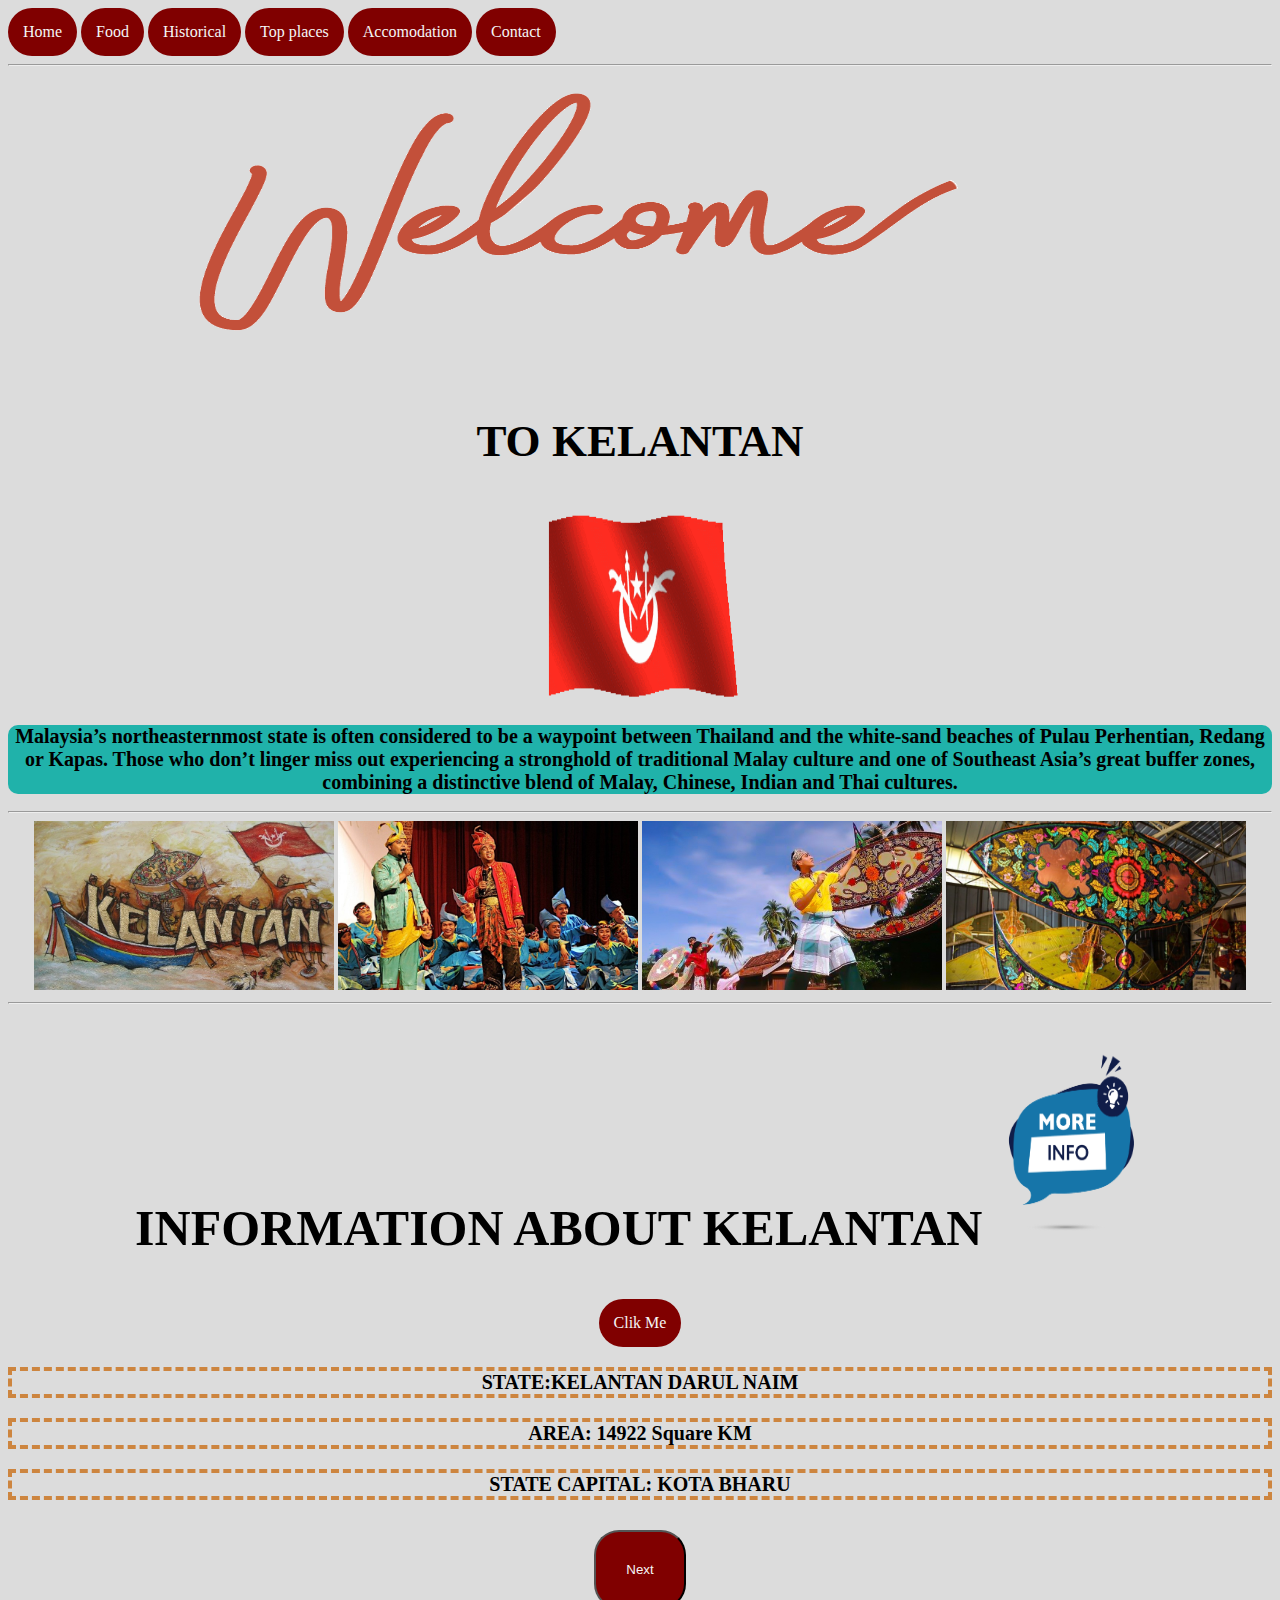
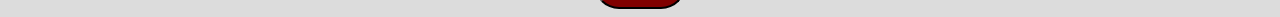
<file: index.html>
<!DOCTYPE html>
<html>

    <head>
        <title>VISIT KELANTAN</title>
    <head/>
 
 <style>
	a:link, a:visited
	    {
	    	background-color: maroon;
	    	color: whitesmoke;
	    	padding: 15px;
	    	text-align: center;
	    	text-decoration: none;
	    	display: inline-block;
	    	border-radius: 25px;
	    }
 
    a:hover, a:active
        {
        	background-color: skyblue;
        }

</style>	

<!--internal links-->
<a href="index.html">Home</a>


<!--external links-->
<a href="food.html">Food</a>
<a href="historical.html">Historical</a>
<a href="topplaces.html">Top places</a>
<a href="accommodation.html">Accomodation</a>
<a href="contact.html">Contact</a>

<hr>
<center><img src="welcome3.gif" height="300px" width="1000px"></center>

<center><h2 style="font-size: 45px">TO KELANTAN</h2></center><center><img src="bendera.gif" height="200px" width="200px"></h2></center>
<center><h2 style="background-color:lightseagreen; border-radius:10px">Malaysia’s northeasternmost state is often considered to be a waypoint between Thailand and the white-sand beaches of Pulau Perhentian, Redang or Kapas. Those who don’t linger miss out experiencing a stronghold of traditional Malay culture and one of Southeast Asia’s great buffer zones, combining a distinctive blend of Malay, Chinese, Indian and Thai cultures.<center></h2>

<hr>
<center><img src="kelantan.jpg" heigh=430px width=300px>
<img src="dikirbarat.jpg" heigh=430px width=300px>
<img src="cultural.jpg" heigh=430px width=300px>
<img src="wau.jpg" heigh=430px width=300px></center>
<hr>


<body>
<center><h2 style="font-size:50px">INFORMATION ABOUT KELANTAN <img src="moreinformation.png" height="200px" width="150px"></h2></center>
<center><a href="https://youtu.be/xt4SsI6xcss">Clik Me</a></center>
<center><h3 style="border:4px dashed peru">STATE:KELANTAN DARUL NAIM</h3></center>
<center><h3 style="border:4px dashed peru">AREA: 14922 Square KM</h3></center>
<center><h3 style="border:4px dashed peru">STATE CAPITAL: KOTA BHARU</h3></center>

<h3 style="font-size: 30px"></h3>

<button><a href="food.html">Next</a></button>

<link rel="stylesheet" type="text/css" href="style.css">
	      <link href="https://fonts.googleapis.com/css2?family=Kaushan+Script&family=Merienda:wght@700&display=swap" rel="stylesheet">
	      <link href="https://fonts.googleapis.com/css2?family=Kaushan+Script&display=swap" rel="stylesheet">


</body>
</html>
</file>
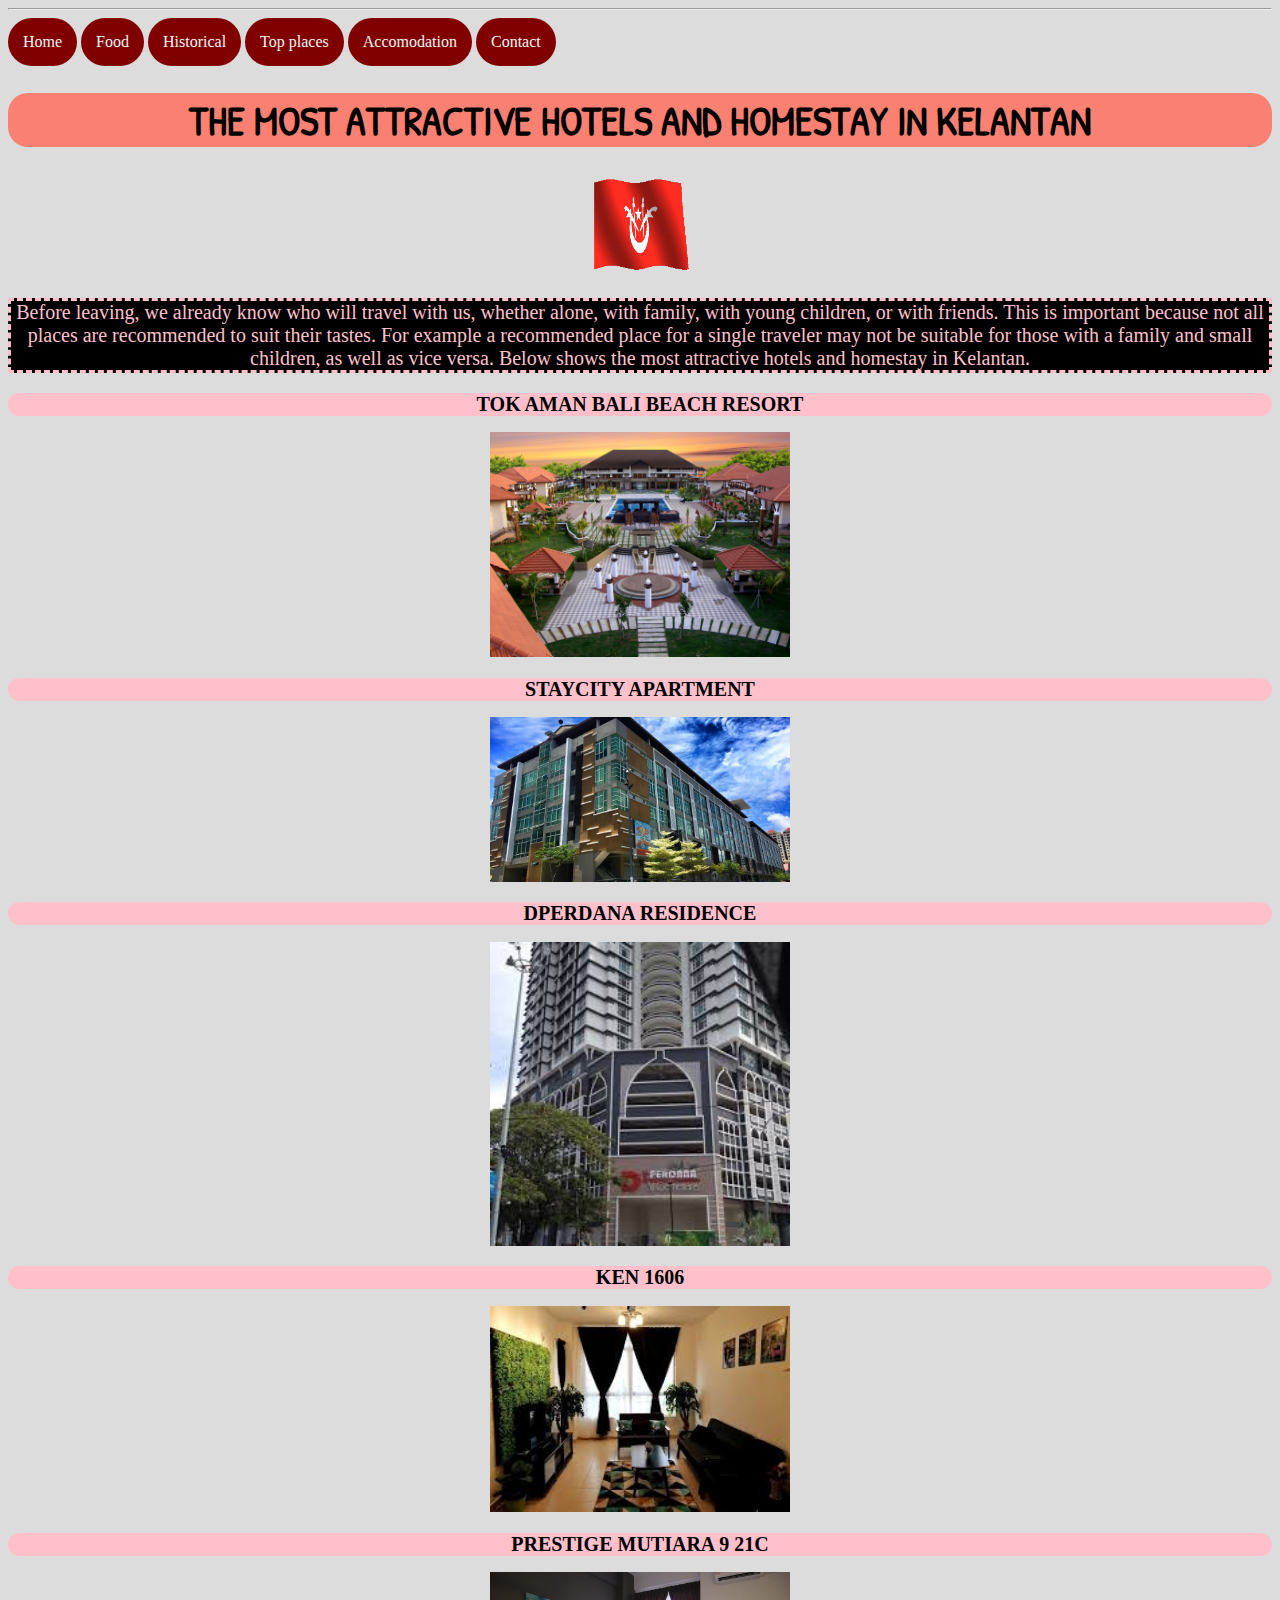
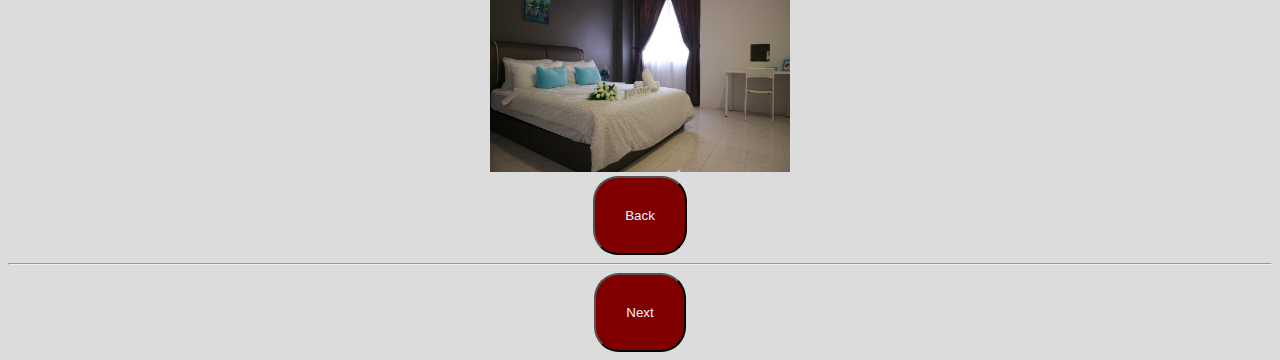
<file: accommodation.html>
<!DOCTYPE html>

 <html>
      <head>
 	       </center><title>ACCOMODATION IN KELANTAN </title></center>
 
         <style>
	a:link, a:visited
	    {
	    	background-color: maroon;
	    	color: whitesmoke;
	    	padding: 15px;
	    	text-align: center;
	    	text-decoration: none;
	    	display: inline-block;
	    	border-radius: 25px;
	    }
 
    a:hover, a:active
        {
        	background-color: skyblue;
        }

         </style>
      </head>  
<body>


<hr>

<!--internal links-->
<a href="index.html">Home</a>


<!--external links-->
<a href="food.html">Food</a>
<a href="historical.html">Historical</a>
<a href="topplaces.html">Top places</a>
<a href="accommodation.html">Accomodation</a>
<a href="contact.html">Contact</a>


<center><h1 style="background-color:salmon; border-radius:20px" >THE MOST ATTRACTIVE HOTELS AND HOMESTAY IN KELANTAN </h1></center>
<center><img src="bendera.gif" height="100px" width="100px"></h2></center>

<center><p><p style="background-color: black;color:pink;border:3px dashed"> Before leaving, we already know who will travel with us, whether alone, with family, with young children, or with friends. This is important because not all places are recommended to suit their tastes. For example a recommended place for a single traveler may not be suitable for those with a family and small children, as well as vice versa. Below shows the most attractive hotels and homestay in Kelantan.  </p></center>

<center><h2 style="background-color: pink; border-radius:30px" >TOK AMAN BALI BEACH RESORT </h2></center> 
 		<center><img src="p1.jpg" heigh=400px width=300px></center>

<center><h2 style="background-color: pink; border-radius:30px" > STAYCITY APARTMENT </h2></enter>
 		<center><img src="p2.jpg" heigh=400px width=300px></center>

<center><h2 style="background-color: pink; border-radius:30px" > DPERDANA RESIDENCE </h2></center> 
 		<center><img src="p3.jpg" heigh=400px width=300px></center>

<center><h2 style="background-color: pink; border-radius:30px" > KEN 1606 </h2></center> 
 		<center><img src="p4.jpg" heigh=400px width=300px></center>

<center><h2 style="background-color: pink; border-radius:30px" > PRESTIGE MUTIARA 9 21C </h2></center> 
 		<center><img src="p5.jpg" heigh=400px width=300px></center>


<center><button><a href="topplaces.html">Back</a></button></center>
<hr>
<center><button><a href="contact.html">Next</a></button></center>

<link rel="stylesheet" type="text/css" href="style.css">
<link rel="preconnect" href="https://fonts.gstatic.com">
<link href="https://fonts.googleapis.com/css2?family=Great+Vibes&family=Patrick+Hand+SC&family=Satisfy&display=swap" rel="stylesheet">



</body>
</html>
</file>
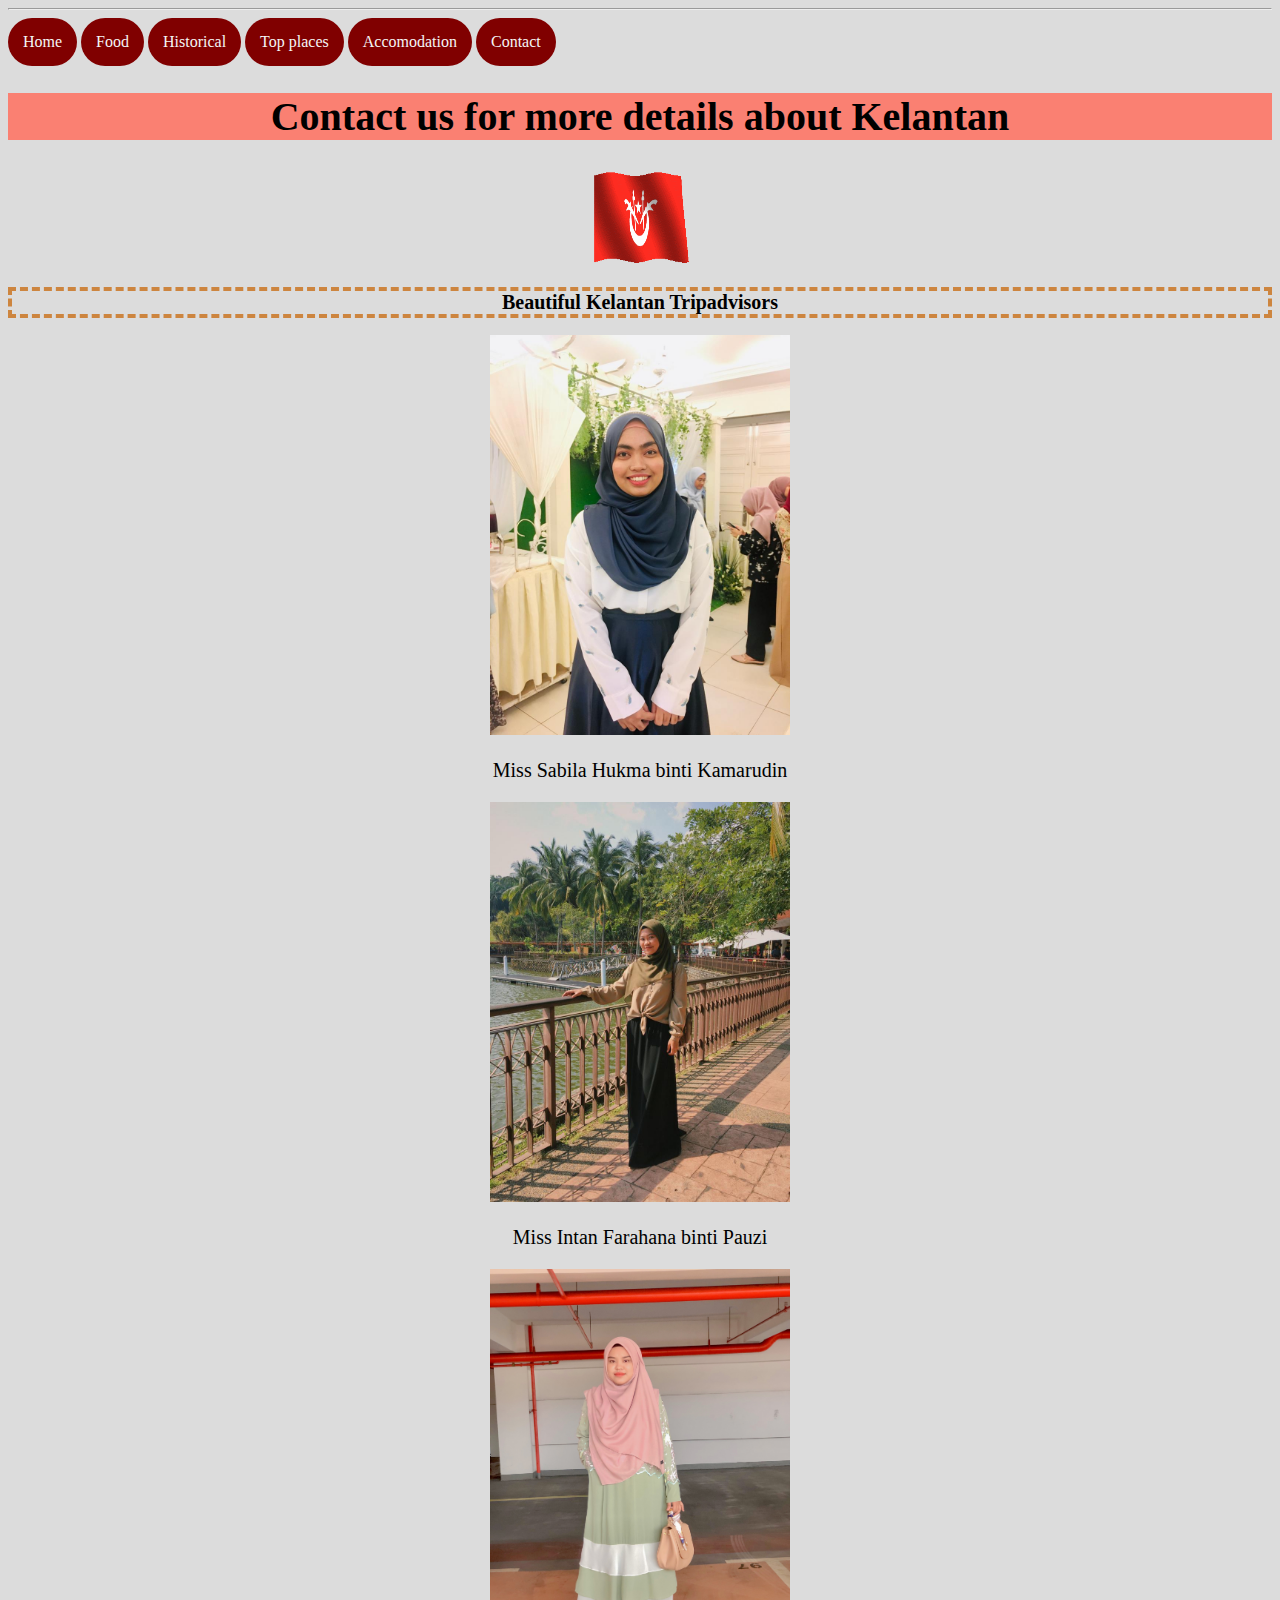
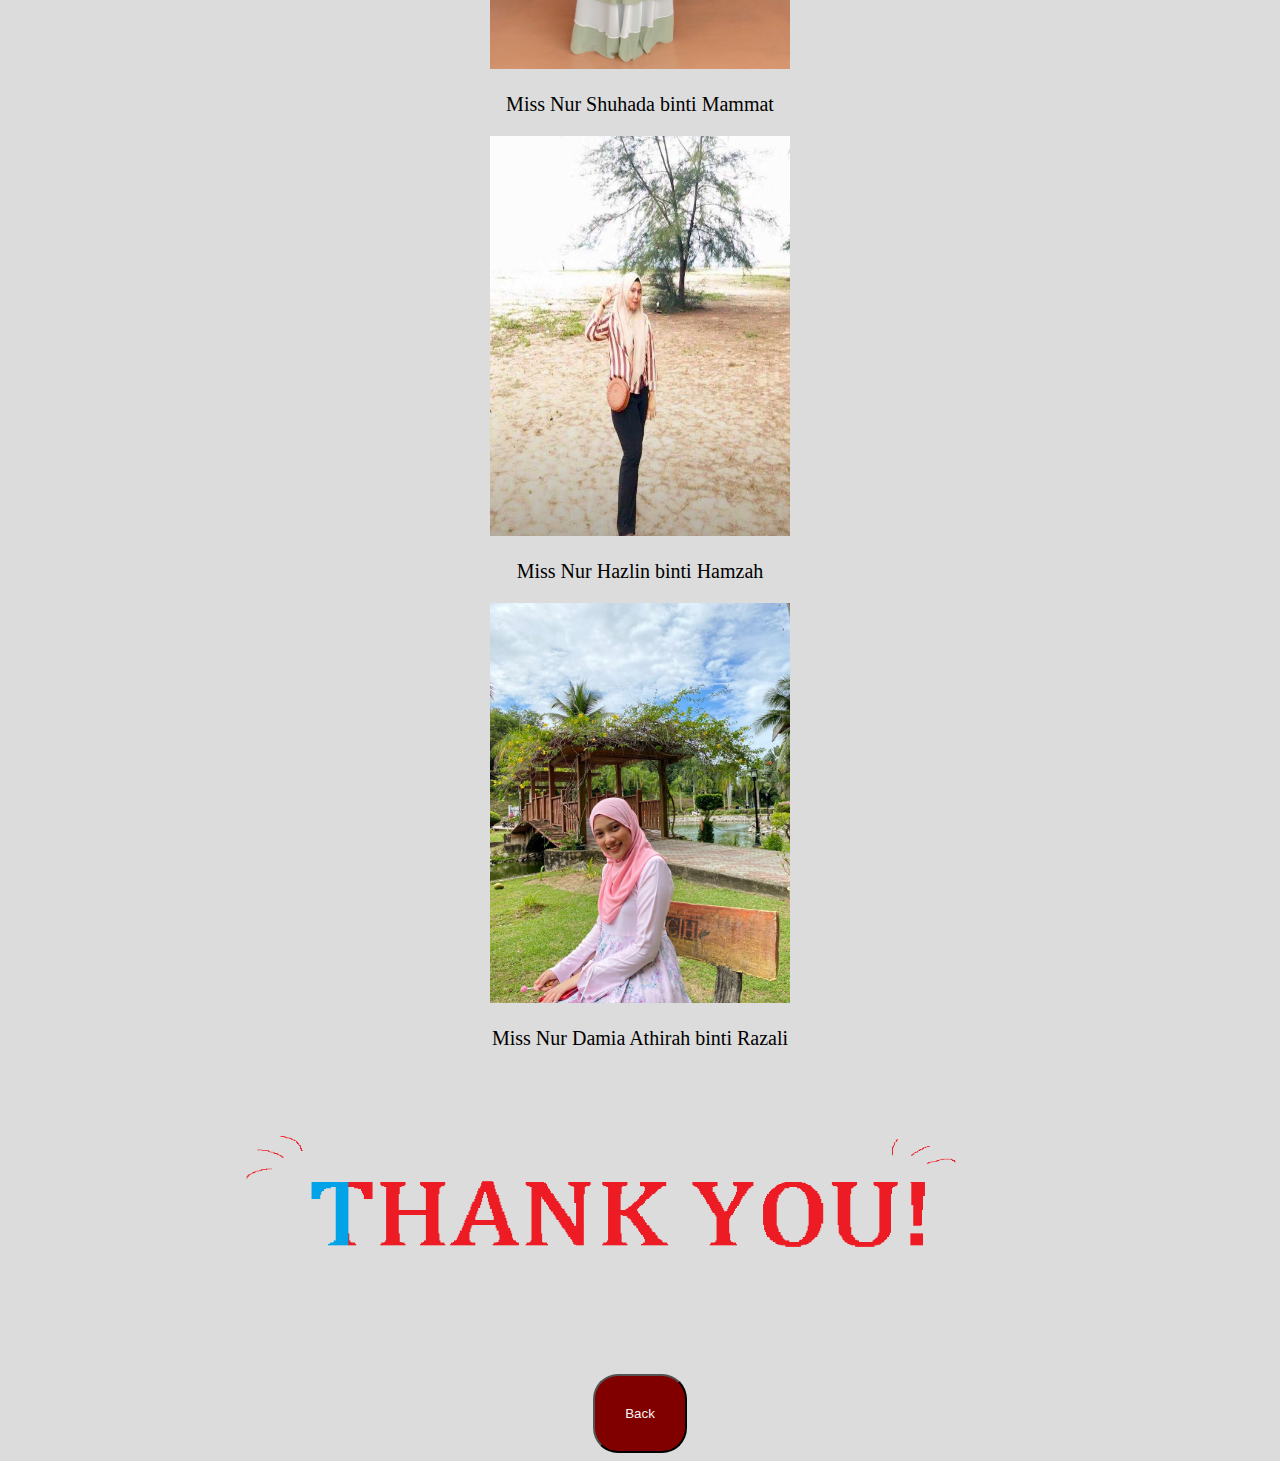
<file: contact.html>
<!DOCTYPE html>
<html>
      <head>
            <title>Food</title>
	     <style>
	a:link, a:visited
	    {
	    	background-color: maroon;
	    	color: whitesmoke;
	    	padding: 15px;
	    	text-align: center;
	    	text-decoration: none;
	    	display: inline-block;
	    	border-radius: 25px;
	    }
 
    a:hover, a:active
        {
        	background-color: skyblue;
        }

	      </style>	 
     </head>
<body>

<hr>

 <!--internal links-->
<a href="index.html">Home</a>


<!--external links-->
<a href="food.html">Food</a>
<a href="historical.html">Historical</a>
<a href="topplaces.html">Top places</a>
<a href="accommodation.html">Accomodation</a>
<a href="contact.html">Contact</a>

<center><h1 style="background-color:salmon"> Contact us for more details about Kelantan</h1></center>
<center><img src="bendera.gif" height="100px" width="100px"></h2></center>
<center><h2 style="border:4px dashed peru">Beautiful Kelantan Tripadvisors</h2></center>



<center><img src="sabila.jpeg" height="400px" width="300px"></center>
<center><p>Miss Sabila Hukma binti Kamarudin</p></center>


<center><img src="intan.jpeg" height="400px" width="300px"></center>
<center><p>Miss Intan Farahana binti Pauzi</p></center>

<center><img src="shada.JPG" height="400px" width="300px"></center>
<center><p>Miss Nur Shuhada binti Mammat</p></center>

<center><img src="lin.jpeg" height="400px" width="300px"></center>
<center><p>Miss Nur Hazlin binti Hamzah</p></center>

<center><img src="mia.jpeg" height="400px" width="300px"></center>
<center><p>Miss Nur Damia Athirah binti Razali</p></center>
<center><img src="thankyou.gif" height="300px" width="1000px"></center>
<center><button><a href="accommodation.html">Back</a></button></center>


<link rel="stylesheet" type="text/css" href="style.css">
	      <link href="https://fonts.googleapis.com/css2?family=Kaushan+Script&family=Merienda:wght@700&display=swap" rel="stylesheet">
	      <link href="https://fonts.googleapis.com/css2?family=Kaushan+Script&display=swap" rel="stylesheet">

</body>
</html>
</file>
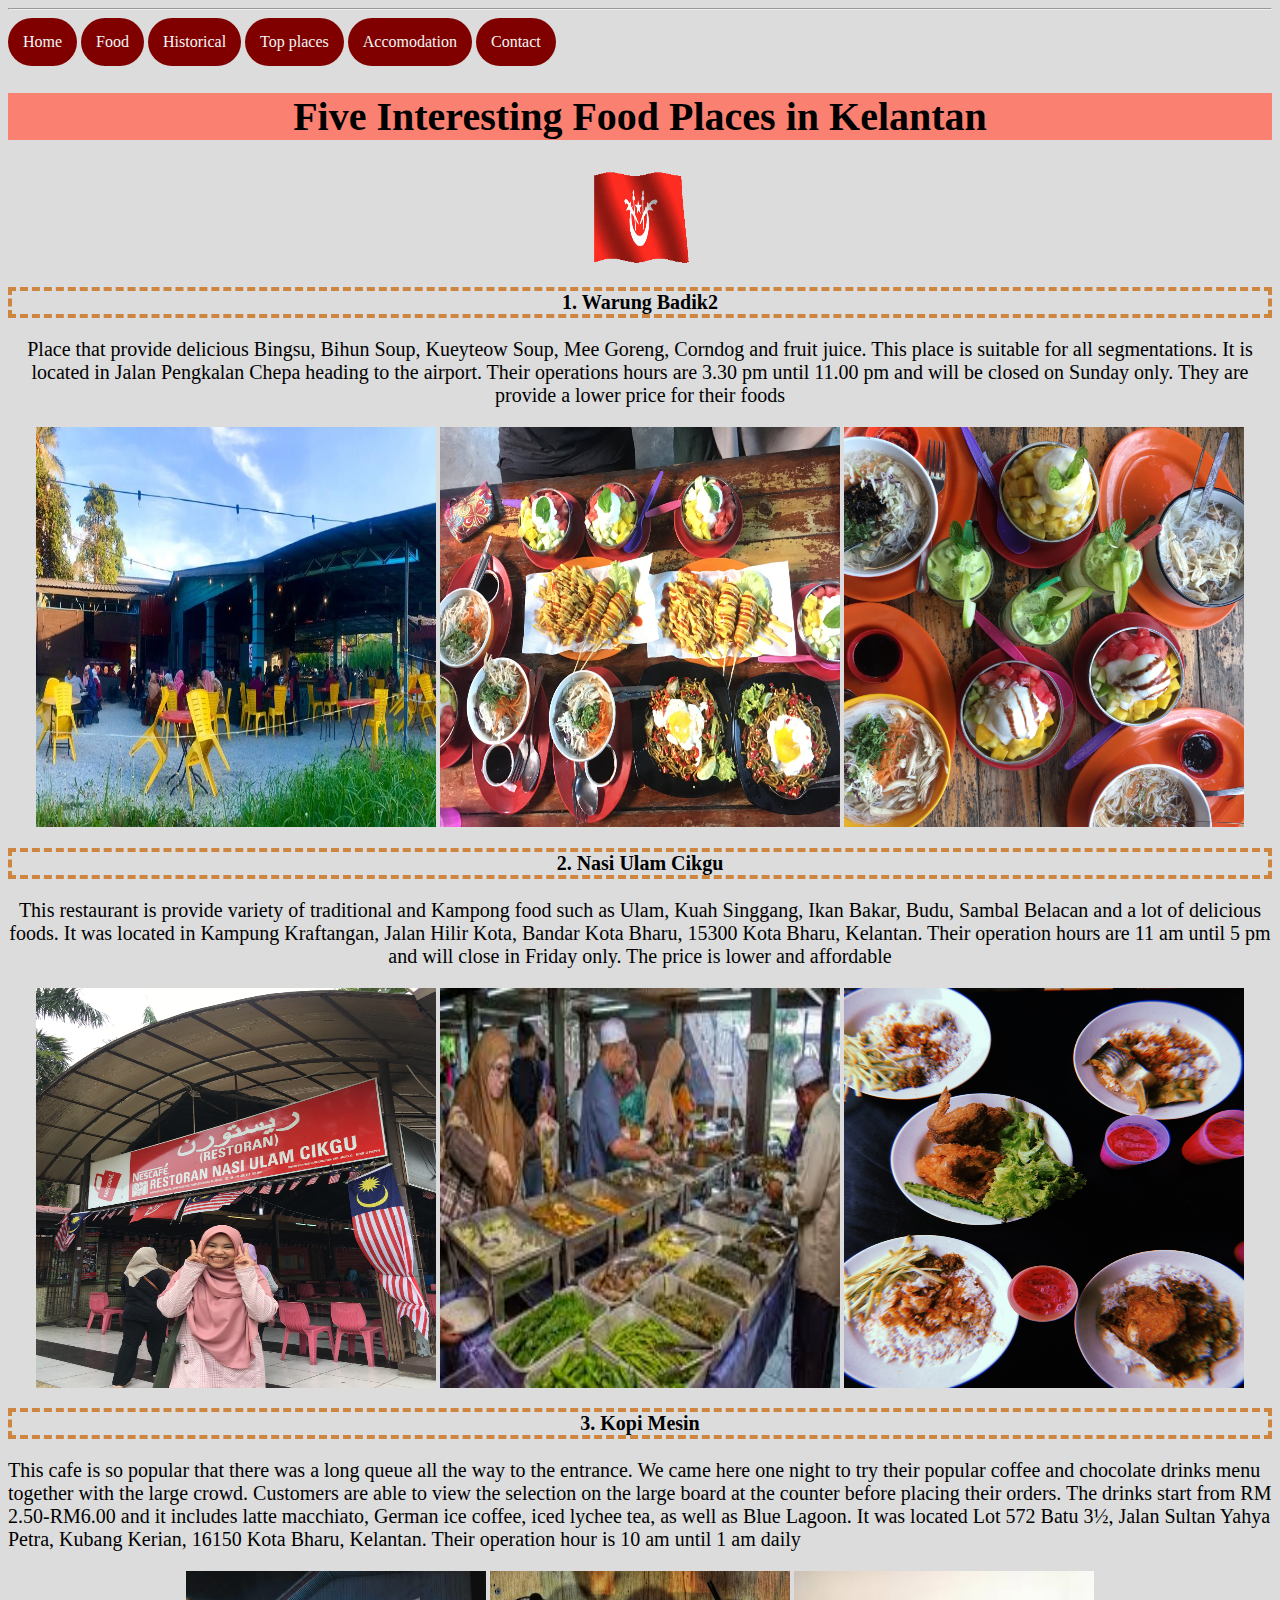
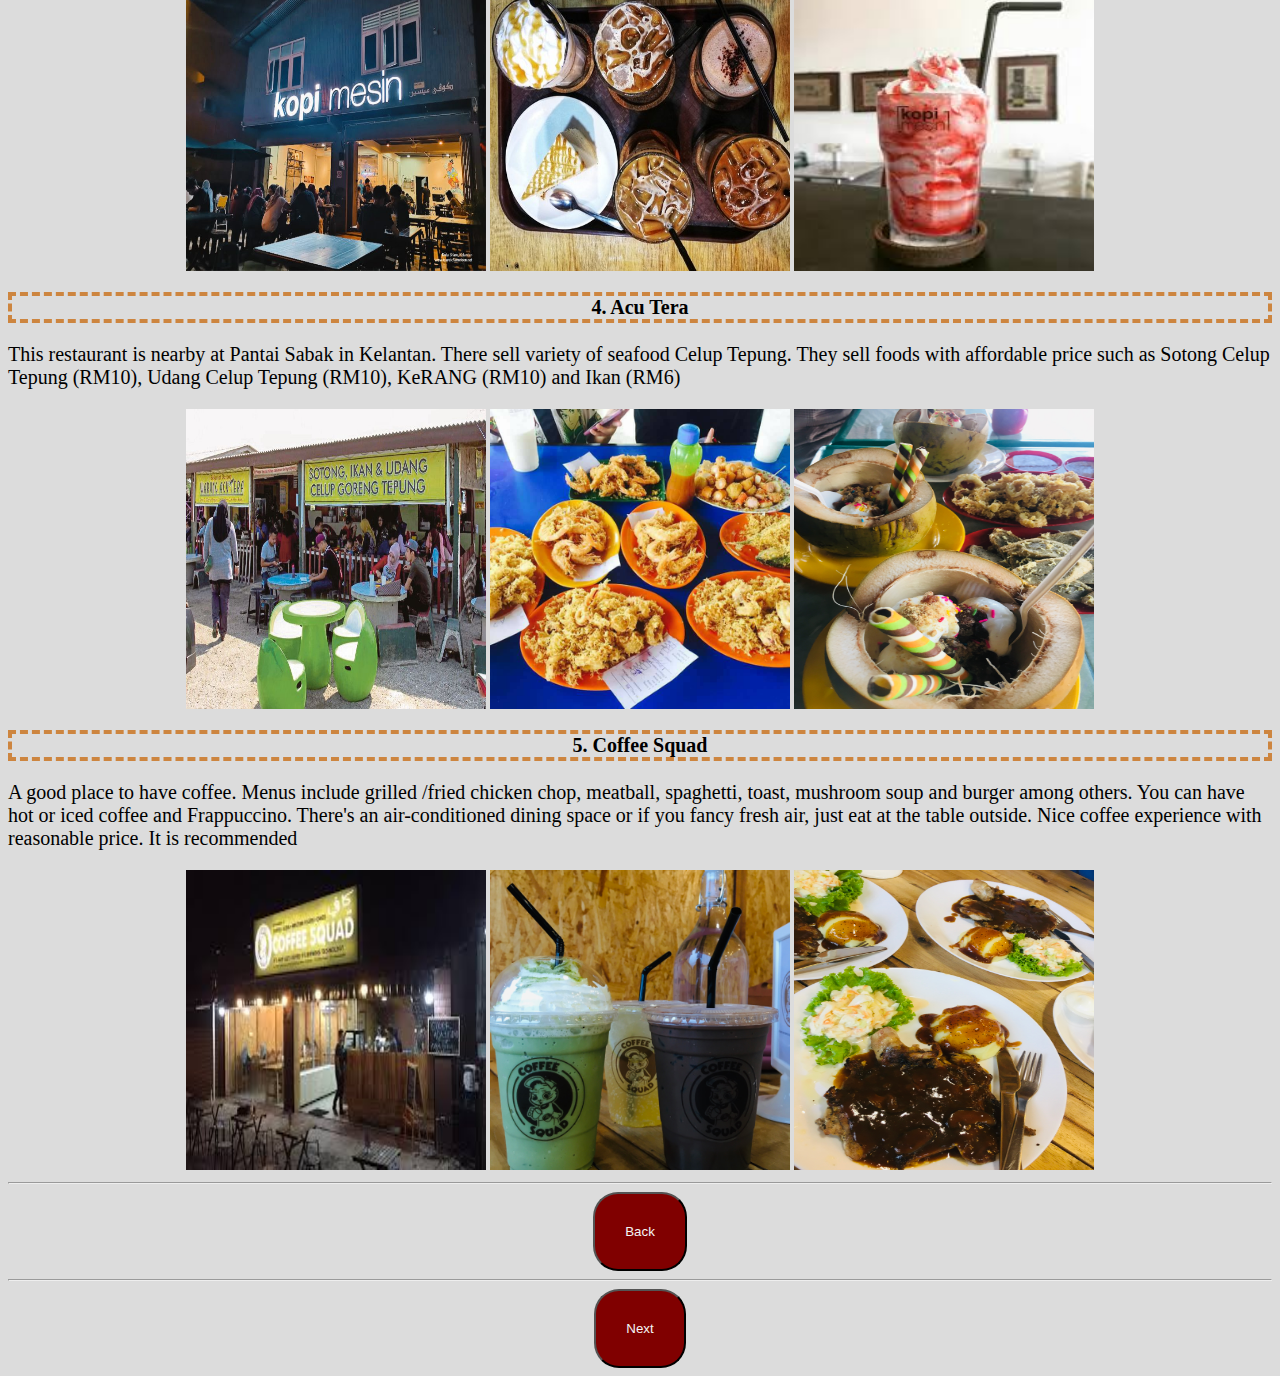
<file: food.html>
<!DOCTYPE html>
<html>
      <head>
            <title>Food</title>
	     <style>
	a:link, a:visited
	    {
	    	background-color: maroon;
	    	color: whitesmoke;
	    	padding: 15px;
	    	text-align: center;
	    	text-decoration: none;
	    	display: inline-block;
	    	border-radius: 25px;
	    }
 
    a:hover, a:active
        {
        	background-color: skyblue;
        }

	      </style>	 
     </head>
<body>

<hr>

 <!--internal links-->
<a href="index.html">Home</a>


<!--external links-->
<a href="food.html">Food</a>
<a href="historical.html">Historical</a>
<a href="topplaces.html">Top places</a>
<a href="accommodation.html">Accomodation</a>
<a href="contact.html">Contact</a>

<center><h1 style="background-color:salmon"> Five Interesting Food Places in Kelantan</h1></center><center><img src="bendera.gif" height="100px" width="100px"></h2></center>

<center><h2 style="border:4px dashed peru">1. Warung Badik2</h2></center>
<center><p> Place that provide delicious Bingsu, Bihun Soup, Kueyteow Soup, Mee Goreng, Corndog and fruit juice. This place is suitable for all segmentations. It is located in Jalan Pengkalan Chepa heading to the airport. Their operations hours are 3.30 pm until 11.00 pm and will be closed on Sunday only. They are provide a lower price for their foods</p></center>
<center><img src="warungbadik2.jpg" height="400px" width="400px">
<img src="warungbadik.JPG" height="400px" width="400px">
<img src="warungbadik1.JPG" height="400px" width="400px"></center>

<center><h2 style="border:4px dashed peru">2. Nasi Ulam Cikgu</h2></center>
<center><p> This restaurant is provide variety of traditional and Kampong  food such as Ulam, Kuah Singgang, Ikan Bakar, Budu, Sambal Belacan and a lot of delicious foods. It was located in Kampung Kraftangan, Jalan Hilir Kota, Bandar Kota Bharu, 15300 Kota Bharu, Kelantan. Their operation hours are 11 am until 5 pm and will close in Friday only. The price is lower and affordable</p></center>
<center><img src="nasiulamcikgu1.JPG" height="400px" width="400px">
<img src="nasiulamcikgu2.JPG" height="400px" width="400px">
<img src="nasiulamcikgu.JPG" height="400px" width="400px"></center>

<center><h2 style="border:4px dashed peru">3. Kopi Mesin</h2></center>
<centre><p> This cafe is so popular that there was a long queue all the way to the entrance. We came here one night to try their popular coffee and chocolate drinks menu together with the large crowd. Customers are able to view the selection on the large board at the counter before placing their orders. The drinks start from RM 2.50-RM6.00 and it includes latte macchiato, German ice coffee, iced lychee tea, as well as Blue Lagoon. It was located Lot 572 Batu 3½, Jalan Sultan Yahya Petra, Kubang Kerian, 16150 Kota Bharu, Kelantan. Their operation hour is 10 am until 1 am daily</p></center>
<center><img src="kopimesin.jpg" height="300px" width="300px">
<img src="kopimesin1.jpg" height="300px" width="300px">
<img src="kopimesin2.jpg" height="300px" width="300px"></center>

<center><h2 style="border:4px dashed peru">4. Acu Tera</h2></center>
<centre><p> This restaurant is nearby at Pantai Sabak in Kelantan. There sell variety of seafood Celup Tepung. They sell foods with affordable price such as Sotong Celup Tepung (RM10), Udang Celup Tepung (RM10), KeRANG (RM10) and Ikan (RM6)</p></center>
<center><img src="acutera2.jpg" height="300px" width="300px">
<img src="acutera1.JPG" height="300px" width="300px">
<img src="acutera.JPG" height="300px" width="300px"></center>

<center><h2 style="border:4px dashed peru">5. Coffee Squad</h2></center>
<centre><p> A good place to have coffee. Menus include grilled /fried chicken chop, meatball, spaghetti, toast, mushroom soup and burger among others. You can have hot or iced coffee and Frappuccino. There's an air-conditioned dining space or if you fancy fresh air, just eat at the table outside. Nice coffee experience with reasonable price. It is recommended<p></center>
<center><img src="coffeeasquad.jpg" height="300px" width="300px">
<img src="coffeesquad1.JPG" height="300px" width="300px">
<img src="coffeesquad2.JPG" height="300px" width="300px"></center>
<hr>
<center><button><a href="index.html">Back</a></button></center>
<hr>
<center><button><a href="historical.html">Next</a></button></center>


<link rel="stylesheet" type="text/css" href="style.css">
	      <link href="https://fonts.googleapis.com/css2?family=Kaushan+Script&family=Merienda:wght@700&display=swap" rel="stylesheet">
	      <link href="https://fonts.googleapis.com/css2?family=Kaushan+Script&display=swap" rel="stylesheet">

</body>
</html>
</file>
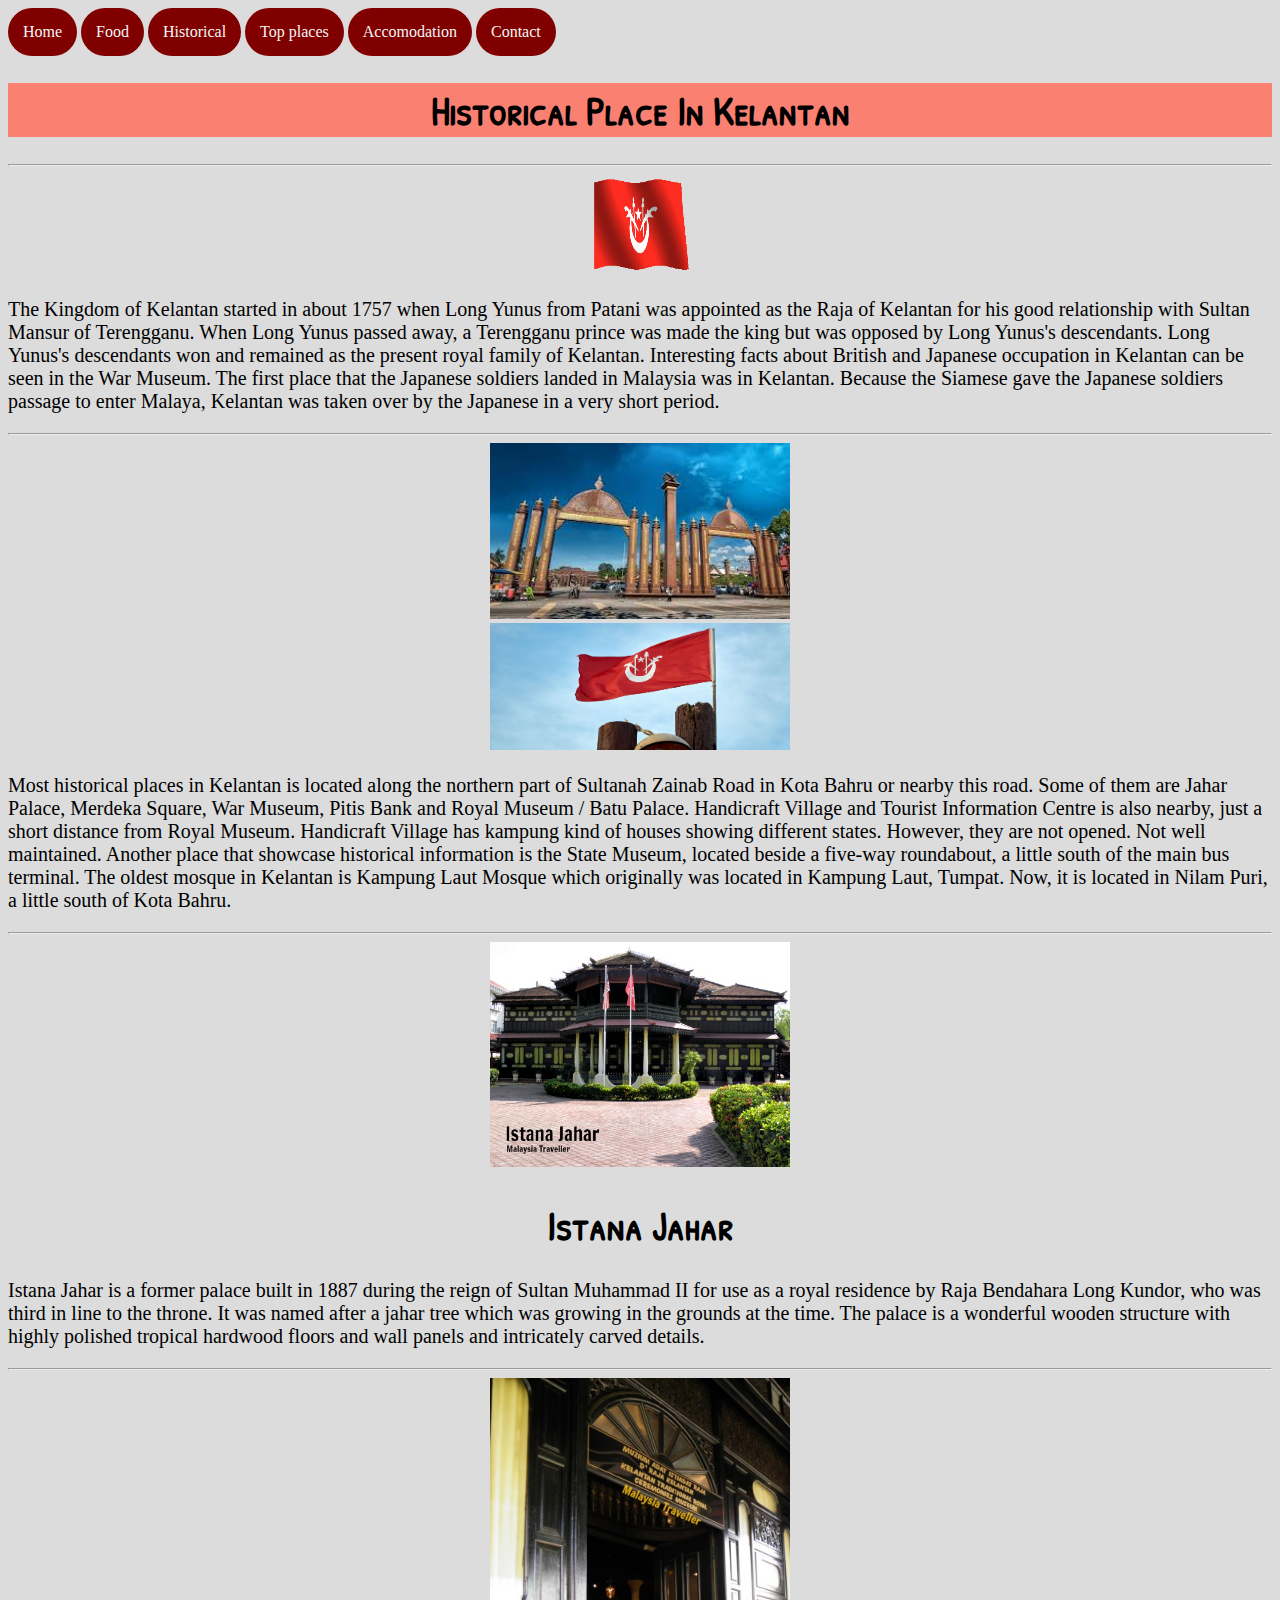
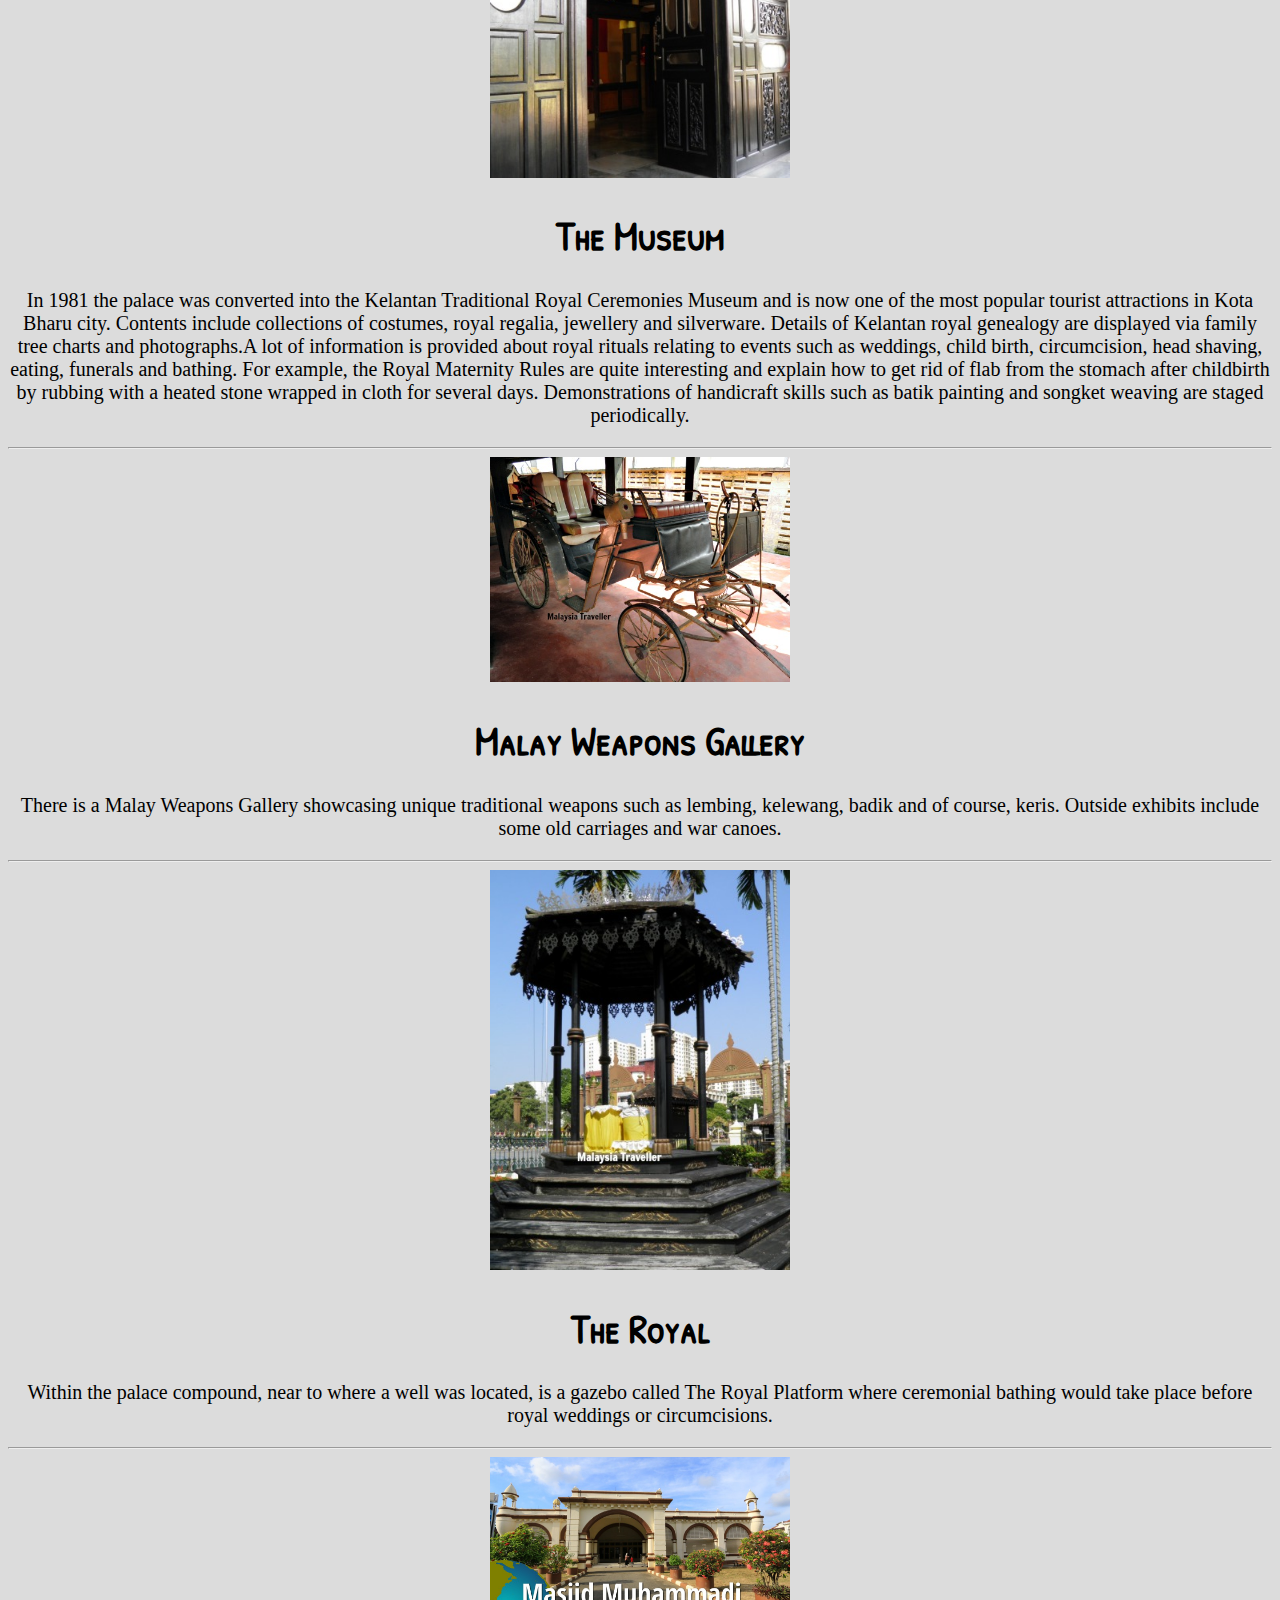
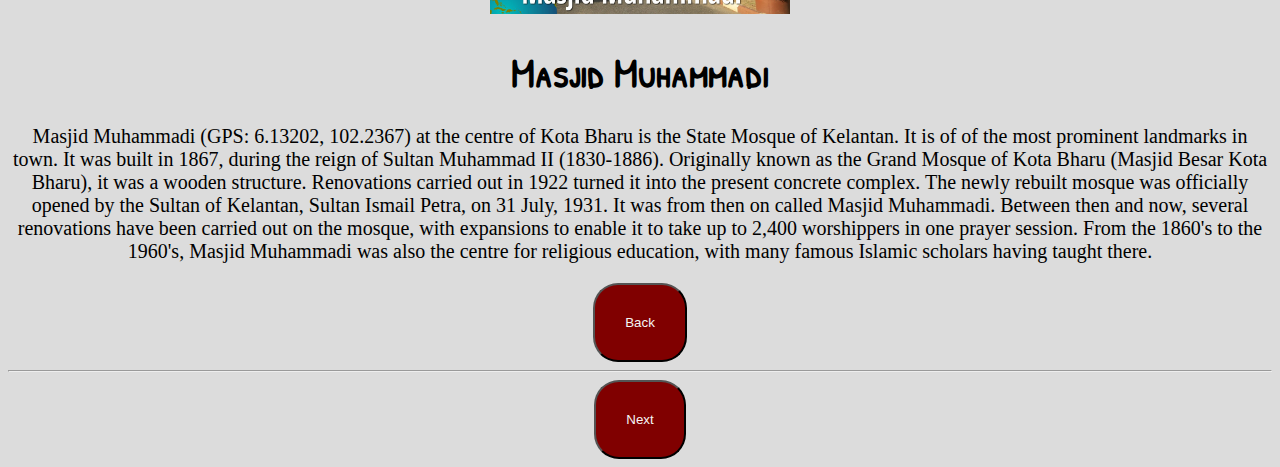
<file: historical.html>
<!DOCTYPE html>
<html>
     <head>
        <title>historical place</title>
    <head/>

<style>
	a:link, a:visited
	    {
	    	background-color: maroon;
	    	color: whitesmoke;
	    	padding: 15px;
	    	text-align: center;
	    	text-decoration: none;
	    	display: inline-block;
	    	border-radius: 25px;
	    }
 
    a:hover, a:active
        {
        	background-color: skyblue;
        }

</style>

<!--internal links-->
<a href="index.html">Home</a>


<!--external links-->
<a href="food.html">Food</a>
<a href="historical.html">Historical</a>
<a href="topplaces.html">Top places</a>
<a href="accommodation.html">Accomodation</a>
<a href="contact.html">Contact</a>

<center><h1 style="background-color: salmon;">Historical Place In Kelantan</h1> 
<hr></center><center><img src="bendera.gif" height="100px" width="100px"></h2></center>


<p>The Kingdom of Kelantan started in about 1757 when Long Yunus from Patani was appointed as the Raja of Kelantan for his good relationship with Sultan Mansur of Terengganu. When Long Yunus passed away, a Terengganu prince was made the king but was opposed by Long Yunus's descendants. Long Yunus's descendants won and remained as the present royal family of Kelantan.

Interesting facts about British and Japanese occupation in Kelantan can be seen in the War Museum. The first place that the Japanese soldiers landed in Malaysia was in Kelantan. Because the Siamese gave the Japanese soldiers passage to enter Malaya, Kelantan was taken over by the Japanese in a very short period.</p>


<hr>

 <center><img src="kelantan1.jpg" heigh=400px width=300px></center>
 <center><img src="kelantanflag1.jpg" heigh=400px width=300px> </center>
<p>Most historical places in Kelantan is located along the northern part of Sultanah Zainab Road in Kota Bahru or nearby this road. Some of them are Jahar Palace, Merdeka Square, War Museum, Pitis Bank and Royal Museum / Batu Palace.

Handicraft Village and Tourist Information Centre is also nearby, just a short distance from Royal Museum. Handicraft Village has kampung kind of houses showing different states. However, they are not opened. Not well maintained.

Another place that showcase historical information is the State Museum, located beside a five-way roundabout, a little south of the main bus terminal.

The oldest mosque in Kelantan is Kampung Laut Mosque which originally was located in Kampung Laut, Tumpat. Now, it is located in Nilam Puri, a little south of Kota Bahru.</p>

<hr>
<center><img src="istanajahar.jpg" heigh=400px width=300px></center>
<center><h1> Istana Jahar </h1></center>
<p> Istana Jahar is a former palace built in 1887 during the reign of Sultan Muhammad II for use as a royal residence by Raja Bendahara Long Kundor, who was third in line to the throne. It was named after a jahar tree which was growing in the grounds at the time.

The palace is a wonderful wooden structure with highly polished tropical hardwood floors and wall panels and intricately carved details. </p>

<hr>
<center><img src="themuseum.jpg" heigh=400px width=300px></center>
<center><h1>The Museum</h1>
<p>In 1981 the palace was converted into the Kelantan Traditional Royal Ceremonies Museum and is now one of the most popular tourist attractions in Kota Bharu city.

Contents include collections of costumes, royal regalia, jewellery and silverware. Details of Kelantan royal genealogy are displayed via family tree charts and photographs.A lot of information is provided about royal rituals relating to events such as weddings, child birth, circumcision, head shaving, eating, funerals and bathing. For example, the Royal Maternity Rules are quite interesting and explain how to get rid of flab from the stomach after childbirth by rubbing with a heated stone wrapped in cloth for several days.

Demonstrations of  handicraft skills such as batik painting and songket weaving are staged periodically.</p>

<hr>
<center><img src="malayweapongallery.jpg" heigh=400px width=300px></center>
<center><h1>Malay Weapons Gallery</h1>
<p>There is a Malay Weapons Gallery showcasing unique traditional weapons such as lembing, kelewang, badik and of course, keris. Outside exhibits include some old carriages and war canoes.</p>

<hr>
<center><img src="theroyal.jpg" heigh=400px width=300px></center>
<center><h1>The Royal</h1>
<p> Within the palace compound, near to where a well was located, is a gazebo called The Royal Platform where ceremonial bathing would take place before royal weddings or circumcisions.</p>

<hr>
<center><img src="masjidmuhammadi.jpg" heigh=400px width=300px></center>
<center><h1> Masjid Muhammadi</h1></center>
<p>Masjid Muhammadi (GPS: 6.13202, 102.2367) at the centre of Kota Bharu is the State Mosque of Kelantan. It is of of the most prominent landmarks in town. It was built in 1867, during the reign of Sultan Muhammad II (1830-1886). Originally known as the Grand Mosque of Kota Bharu (Masjid Besar Kota Bharu), it was a wooden structure. Renovations carried out in 1922 turned it into the present concrete complex. The newly rebuilt mosque was officially opened by the Sultan of Kelantan, Sultan Ismail Petra, on 31 July, 1931. It was from then on called Masjid Muhammadi.

Between then and now, several renovations have been carried out on the mosque, with expansions to enable it to take up to 2,400 worshippers in one prayer session.

From the 1860's to the 1960's, Masjid Muhammadi was also the centre for religious education, with many famous Islamic scholars having taught there.</p>

<center><button><a href="food.html">Back</a></button></center>
<hr>
<center><button><a href="topplaces.html">Next</a></button></center>

<link rel="stylesheet" type="text/css" href="style.css">
<link rel="preconnect" href="https://fonts.gstatic.com">
<link href="https://fonts.googleapis.com/css2?family=Great+Vibes&family=Patrick+Hand+SC&family=Satisfy&display=swap" rel="stylesheet">

</body>
</html>
</file>
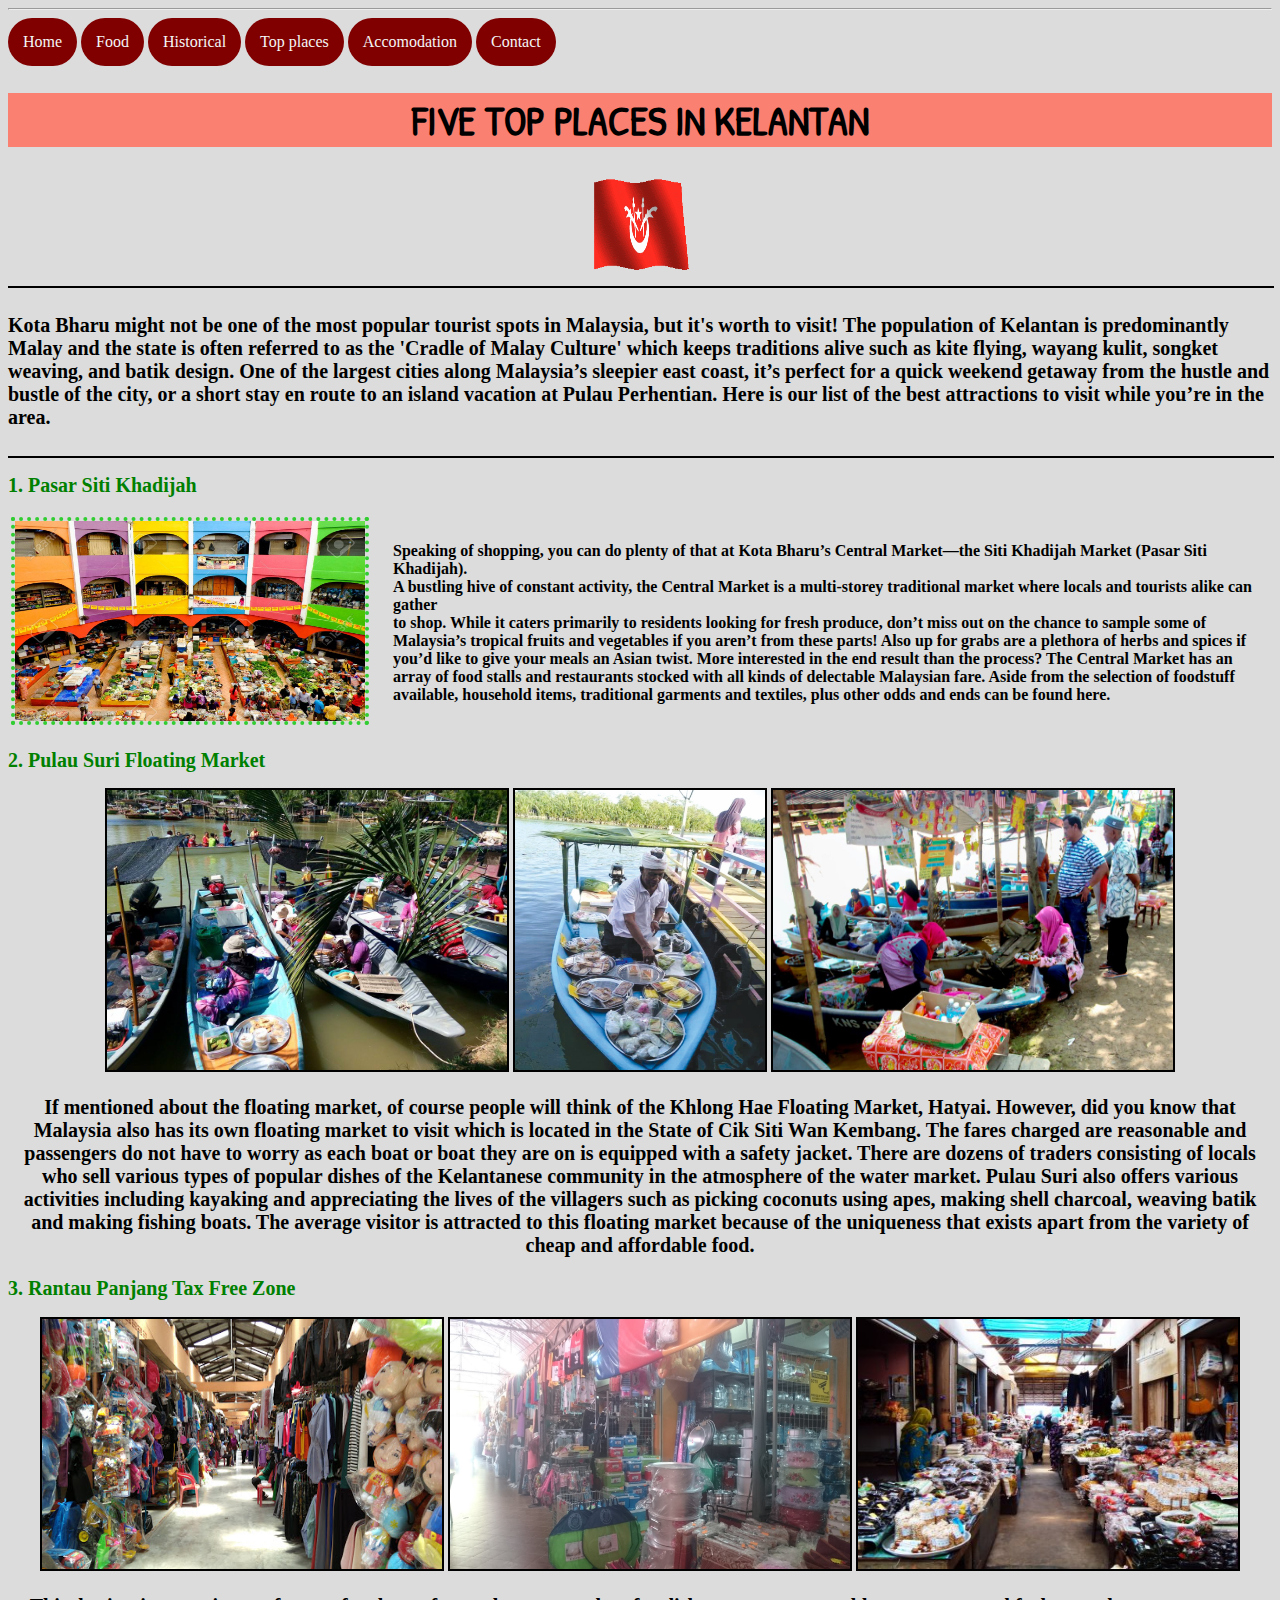
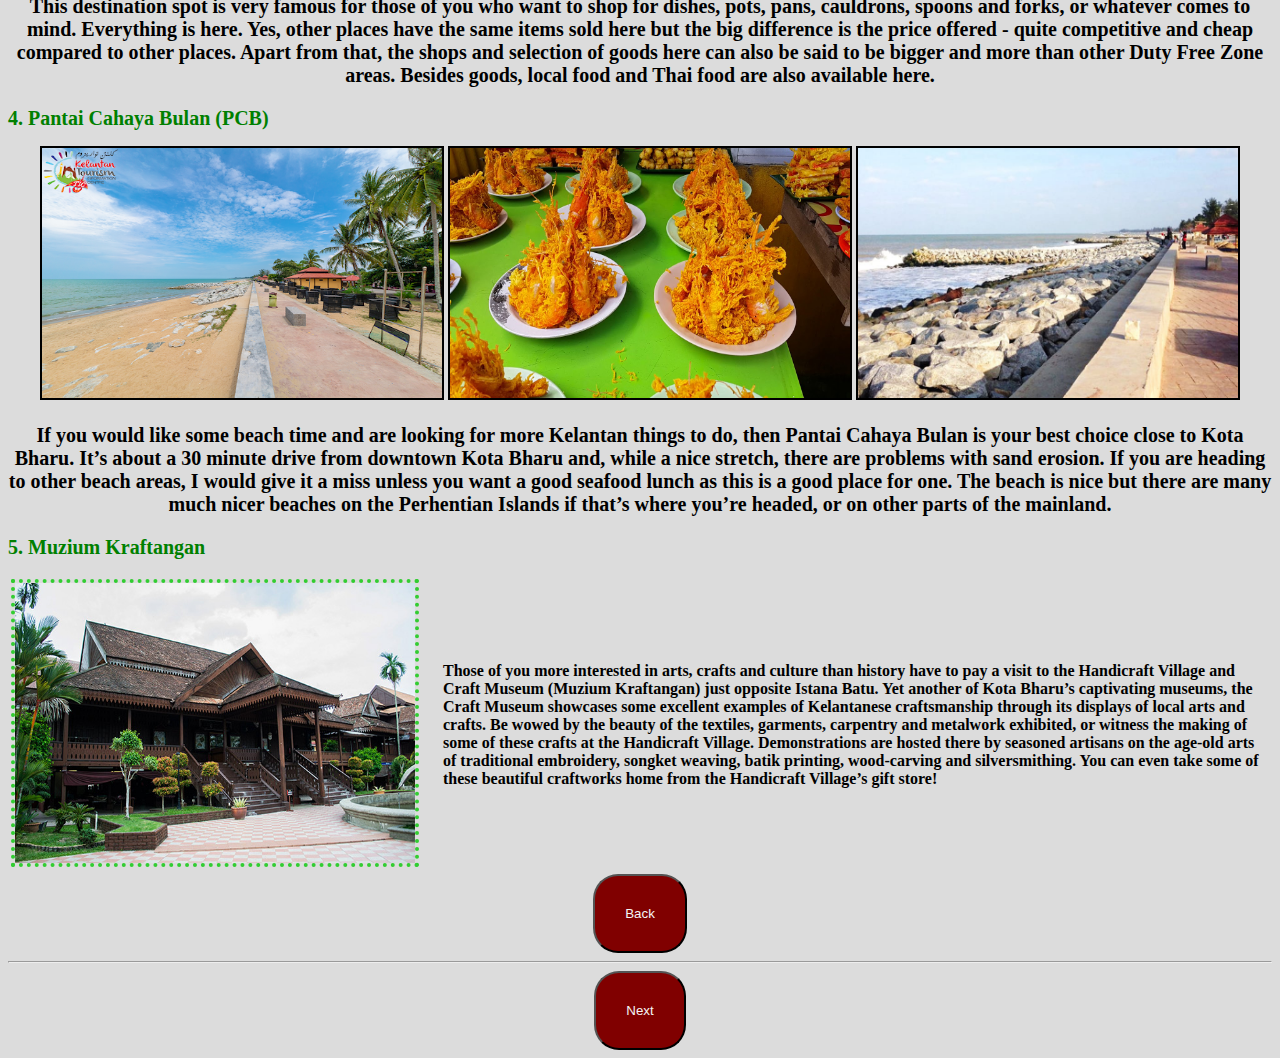
<file: topplaces.html>
<!DOCTYPE html>
<html>
	<head>
		<title>Vacation in Kelantan</title>
 
        <style>
	a:link, a:visited
	    {
	    	background-color: maroon;
	    	color: whitesmoke;
	    	padding: 15px;
	    	text-align: center;
	    	text-decoration: none;
	    	display: inline-block;
	    	border-radius: 25px;
	    }
 
    a:hover, a:active
        {
        	background-color: skyblue;
        }

        </style>
    </head>
<body>

<hr>          

<!--internal links-->
<a href="index.html">Home</a>


<!--external links-->
<a href="food.html">Food</a>
<a href="historical.html">Historical</a>
<a href="topplaces.html">Top places</a>
<a href="accommodation.html">Accomodation</a>
<a href="contact.html">Contact</a>

<CENTER><h1 style="background-color: salmon">FIVE TOP PLACES IN KELANTAN</h1></CENTER>
<center><img src="bendera.gif" height="100px" width="100px"></h2></center>
<hr size="2"width="100%"color="BLACK"align="center">


<justify>
<h4 style="font-family: Century Gothic">Kota Bharu might not be one of the most popular tourist spots in Malaysia, but it's worth to visit! The population of Kelantan is predominantly Malay and the state is often referred to as the 'Cradle of Malay Culture' which keeps traditions alive such as kite flying, wayang kulit, songket weaving, and batik design. One of the largest cities along Malaysia’s sleepier east coast, it’s perfect for a quick weekend getaway from the hustle and bustle of the city, or a short stay en route to an island vacation at Pulau Perhentian. Here is our list of the best attractions to visit while you’re in the area.</h4>
</justify>

<hr size="2"width="100%"color="BLACK"align="center">

<h2 style="color: green">1. Pasar Siti Khadijah</h2>

<table>
<tr>
<td><img style="border: 4px dotted limegreen" src="pasar1.jpg"width="350"height="200"></td>

<td></td><td></td><td></td><td></td><td></td>

<td><b>
Speaking of shopping, you can do plenty of that at Kota Bharu’s Central Market—the Siti Khadijah Market (Pasar Siti Khadijah).</br>
A bustling hive of constant activity, the Central Market is a multi-storey traditional market where locals and tourists alike can gather</br>
to shop. While it caters primarily to residents looking for fresh produce, don’t miss out on the chance to sample some of Malaysia’s tropical fruits and vegetables if you aren’t from these parts! Also up for grabs are a plethora of herbs and spices if you’d like to give your meals an Asian twist. More interested in the end result than the process? The Central Market has an array of food stalls and restaurants stocked with all kinds of delectable Malaysian fare. Aside from the selection of foodstuff available, household items, traditional garments and textiles, plus other odds and ends can be found here.
</td>
</tr>
</table>



<h2 style="color: green">2. Pulau Suri Floating Market</h2>

<center>
<img style="border: 2px solid black" src="pulausuri1.jpg"width="400"height="280">
<img style="border: 2px solid black" src="pulausuri3.jpg"width="250"height="280">
<img style="border: 2px solid black" src="pulausuri2.jpg"width="400"height="280">

<p><b>If mentioned about the floating market, of course people will think of the Khlong Hae Floating Market, Hatyai. However, did you know that Malaysia also has its own floating market to visit which is located in the State of Cik Siti Wan Kembang. The fares charged are reasonable and passengers do not have to worry as each boat or boat they are on is equipped with a safety jacket. There are dozens of traders consisting of locals who sell various types of popular dishes of the Kelantanese community in the atmosphere of the water market. Pulau Suri also offers various activities including kayaking and appreciating the lives of the villagers such as picking coconuts using apes, making shell charcoal, weaving batik and making fishing boats. The average visitor is attracted to this floating market because of the uniqueness that exists apart from the variety of cheap and affordable food.</p>
</center>



<h2 style="color: green">3. Rantau Panjang Tax Free Zone</h2>

<center>
<img style="border: 2px solid black" src="rp1.jpg"width="400"height="250">
<img style="border: 2px solid black" src="rp2.jpg"width="400"height="250">
<img style="border: 2px solid black" src="rp3.jpg"width="380"height="250">

<p><b>This destination spot is very famous for those of you who want to shop for dishes, pots, pans, cauldrons, spoons and forks, or whatever comes to mind. Everything is here. Yes, other places have the same items sold here but the big difference is the price offered - quite competitive and cheap compared to other places. Apart from that, the shops and selection of goods here can also be said to be bigger and more than other Duty Free Zone areas. Besides goods, local food and Thai food are also available here.</p>
</center>



<h2 style="color: green">4. Pantai Cahaya Bulan (PCB)</h2>

<center>
<img style="border: 2px solid black" src="pcb1.jpg"width="400"height="250">
<img style="border: 2px solid black" src="pcb2.jpg"width="400"height="250">
<img style="border: 2px solid black" src="pcb3.jpg"width="380"height="250">

<p><b>If you would like some beach time and are looking for more Kelantan things to do, then Pantai Cahaya Bulan is your best choice close to Kota Bharu. It’s about a 30 minute drive from downtown Kota Bharu and, while a nice stretch, there are problems with sand erosion. If you are heading to other beach areas, I would give it a miss unless you want a good seafood lunch as this is a good place for one. The beach is nice but there are many much nicer beaches on the Perhentian Islands if that’s where you’re headed, or on other parts of the mainland.</p>
</center>



<h2 style="color: green">5. Muzium Kraftangan</h2>

<table>
<tr>
<td><img style="border: 4px dotted limegreen" src="muzium.jpg"width="400"height="280"></td>

<td></td><td></td><td></td><td></td><td></td>

<td>
<b>Those of you more interested in arts, crafts and culture than history have to pay a visit to the Handicraft Village and Craft Museum (Muzium Kraftangan) just opposite Istana Batu. Yet another of Kota Bharu’s captivating museums, the Craft Museum showcases some excellent examples of Kelantanese craftsmanship through its displays of local arts and crafts. Be wowed by the beauty of the textiles, garments, carpentry and metalwork exhibited, or witness the making of some of these crafts at the Handicraft Village. Demonstrations are hosted there by seasoned artisans on the age-old arts of traditional embroidery, songket weaving, batik printing, wood-carving and silversmithing. You can even take some of these beautiful craftworks home from the Handicraft Village’s gift store!
</td>
</tr>
</table>

<center><button><a href="historical.html">Back</a></button></center>
<hr>
<center><button><a href="accommodation.html">Next</a></button></center>

<link rel="stylesheet" type="text/css" href="style.css">
<link rel="preconnect" href="https://fonts.gstatic.com">
<link href="https://fonts.googleapis.com/css2?family=Great+Vibes&family=Patrick+Hand+SC&family=Satisfy&display=swap" rel="stylesheet">

</body>
</html>
</file>
<file: style.css>
body
   {
       background-color:gainsboro;
   }

p
   {3          
   	   font-family: 'Great Vibes', cursive;
   	   font-size: 20px;
   	   color:black;
   }

h1  
   {
   	   font-family: 'Patrick Hand SC' , cursive;
   	   font-size: 40px;
   	   color:black;
   }

h2 
   {
   	   font-family: 'gstatic', cursive;
   	   font-size: 20px;
   	   color:black;
   }


h3 
   {
   	    font-family: 'Great Vibes' , cursive;
   	    font-size: 20px;
   	    color: black;
   }

h4
   {
   	   font-family: 'Patrick Hand SC' , cursive;
   	   font-size: 20px;
   	   color: black;
   }
	}

a
	{
		color: darkred;	
		padding: 5px;
		text-align: center;
		text-decoration: none;
		display: inline-block;
		border-radius:50px;
	}

button
	{
		background-color: maroon;
	    	color: whitesmoke;
	    	padding: 15px;
	    	text-align: center;
	    	text-decoration: none;
	    	display: inline-block;
	    	border-radius: 25px;
	<style>
			a:link
			{
				color: #c94c4c;	
				padding: 5px;
				text-align: center;
				text-decoration: none;
				display: inline-block;
				border-radius:50px;
			}

			a:visited
			{
			color: darkred;	
			padding: 5px;
			text-align: center;
			text-decoration: none;
			display: inline-block;
			border-radius:50px;
			}

			a:hover
			{
			color: yellow;	
			padding: 5px;
			text-align: center;
			text-decoration: none;
			display: inline-block;
			border-radius:50px;
			}

			a:active
			{
			color: red;	
			padding: 5px;
			text-align: center;
			text-decoration: none;
			display: inline-block;
			border-radius:50px;
			}

		</style>
</file>
